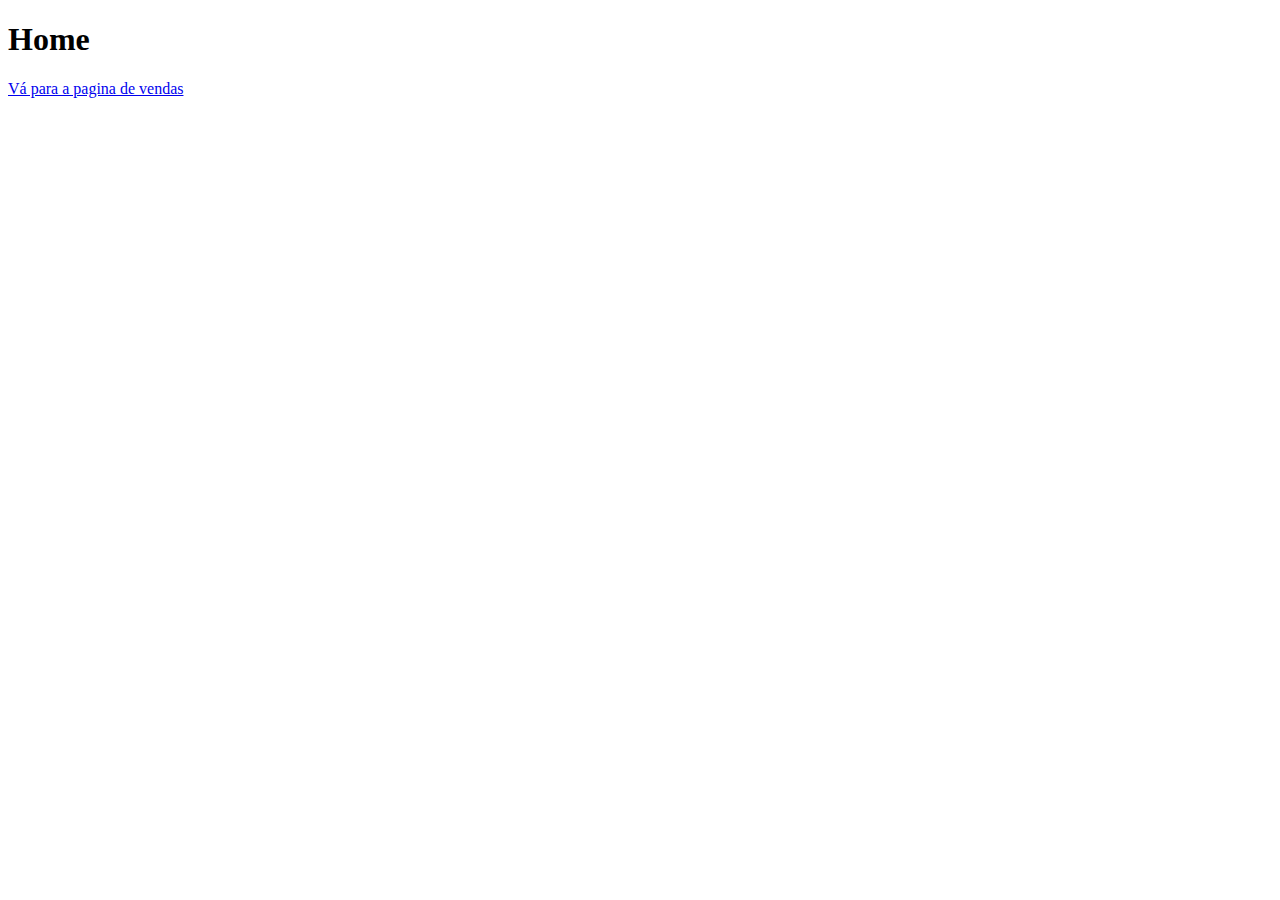
<file: index.html>
<!DOCTYPE html>

<html lang="en">


        
    <head>
            <meta charset="UTF-8">
            <meta http-equiv="X-UA-Compatible" content="IE=edge">
            <meta name="viewport" content="width=device-width, initial-scaled">
            <title>Document</title>
        </head>
        
        <body>
        <h1>Home</h1>
        <a href="pagina de vendas.html">Vá para a pagina de vendas</a>
        
        </body>
        <footer>
            
        </footer>

</html>
</file>
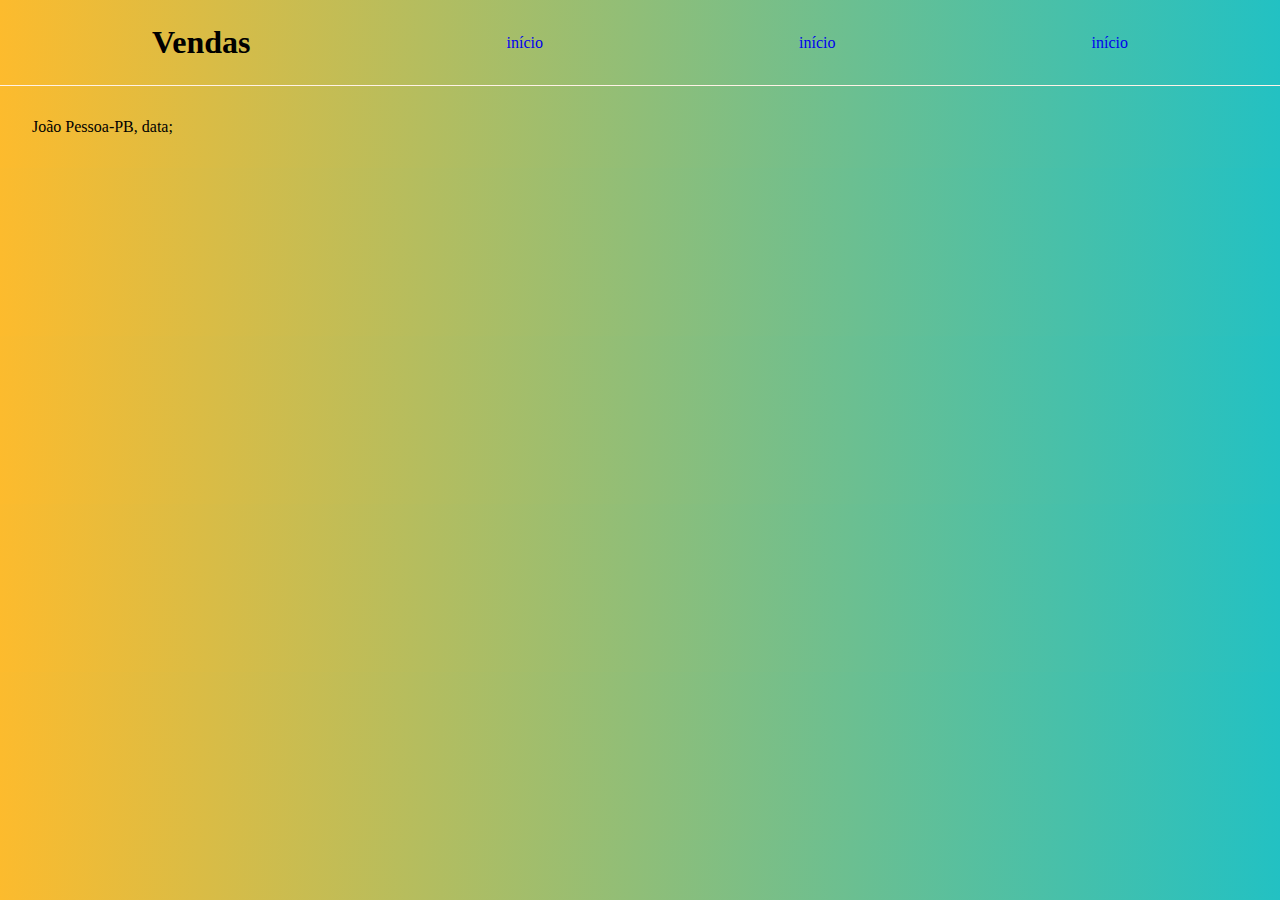
<file: pagina de vendas.html>
<!DOCTYPE html>

<html lang="en">


        
    <head>
            <meta charset="UTF-8">
            <meta http-equiv="X-UA-Compatible" content="IE=edge">
            <meta name="viewport" content="width=device-width, initial-scaled">
            <title>Document</title>
            <link rel="stylesheet" type="text/css" href="style.css" media="screen" />
        </head>
        
        <nav>
        <h1>Vendas</h1>
        <a href="index.html">início</a>
        <a href="index.html">início</a>
        <a href="index.html">início</a>
        
        </nav>
        <body>
            
        </body>
        <footer>
            João Pessoa-PB, data;
        </footer>
</html>
</file>
<file: style.css>
* {
    margin: 0;
    padding: 0;
    box-sizing: border-box;
    text-decoration: none;
}
nav{

    display: flex;
    align-items: center;
    flex-direction: row;
    justify-content: space-around;
    padding: 24px;
    background: rgb(34,193,195);
    background: linear-gradient(267deg, rgba(34,193,195,1) 0%, rgba(253,187,45,1) 100%);
   }
   body{
    background: rgb(34,193,195);
    background: linear-gradient(267deg, rgba(34,193,195,1) 0%, rgba(253,187,45,1) 100%);
   }
   footer{
    
    padding: 32px;
    border-top: 0.4px solid #FFF2E7;
    
   }
</file>
